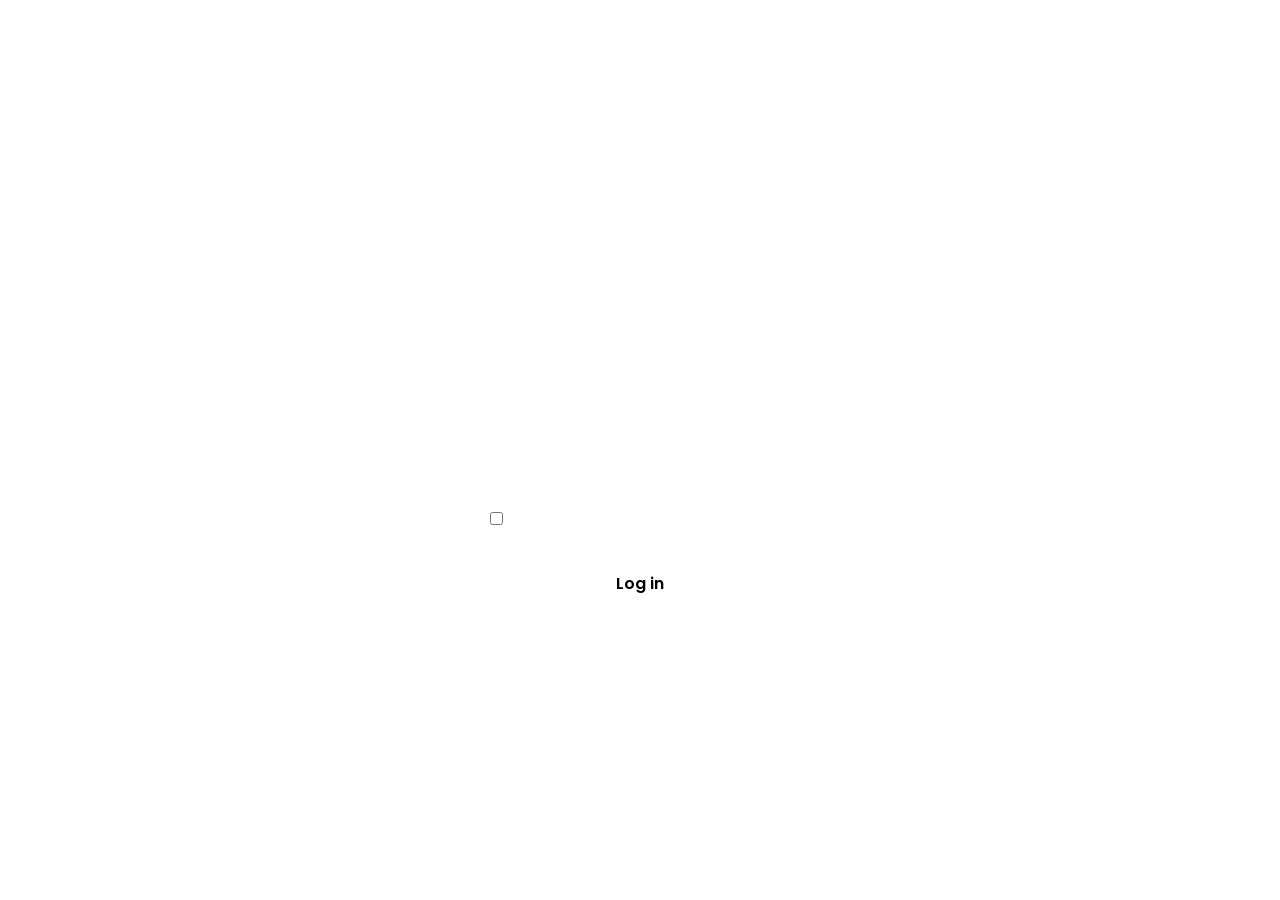
<file: index.html>
<!DOCTYPE html>
<html lang="en">
<head>
    <meta charset="UTF-8">
    <meta name="viewport" content="width=device-width, initial-scale=1.0">
    <title>AskBot Authentication </title>
    <link rel="stylesheet" href="index.css">
</head>
<body>
    <section>
        <form onsubmit="redirectToNextPage(); return false;">
            <h1>Login</h1>
            <div class="inputbox">
                <ion-icon name="mail-outline"></ion-icon>
                <input type="email" required>
                <label for="">Email</label>
            </div>
            <div class="inputbox">
                <ion-icon name="lock-closed-outline"></ion-icon>
                <input type="password" required>
                <label for="">Password</label>
            </div>
            <div class="forget">
                <label for=""><input type="checkbox">Remember Me</label>
                <a href="forgot.html">Forget Password</a>
            </div>
            <button type="submit">Log in</button>
            <div class="register">
                <p>Don't have an account? <a href="registration.html">Register</a></p>
            </div>
        </form>
    </section>

    <script>
        function redirectToNextPage() {
           
            window.location.href = 'interface.html';
        }
    </script>
</body>
</html>
</file>
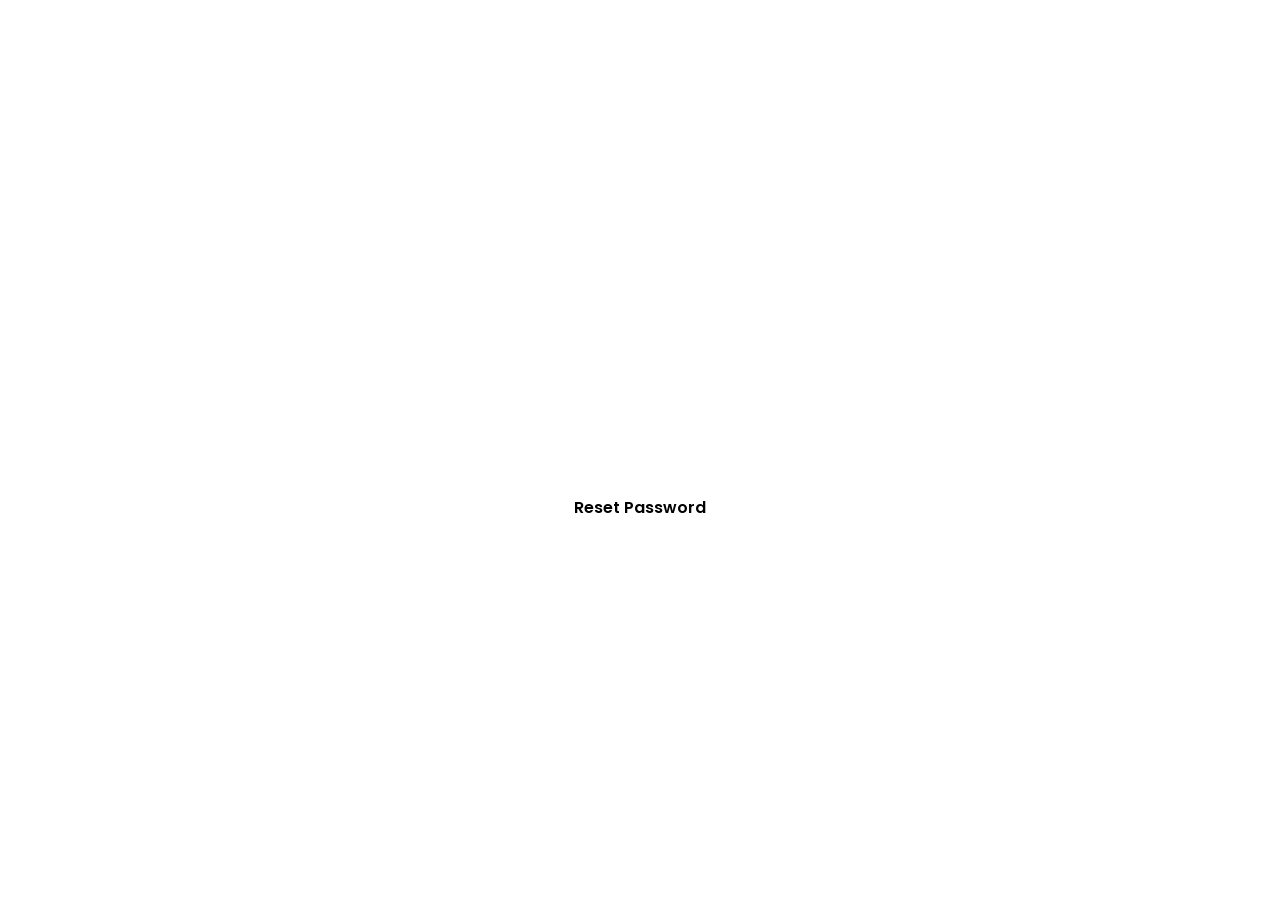
<file: forgot.html>
<!DOCTYPE html>
<html lang="en">
<head>
    <meta charset="UTF-8">
    <meta name="viewport" content="width=device-width, initial-scale=1.0">
    <title>AskBot Forget Password</title>
    <link rel="stylesheet" href="forgot.css">
</head>
<body>
    <section>
        <form onsubmit="redirectToNextPage(); return false;">
            <h1>Forget Password</h1>
            <div class="inputbox">
                <ion-icon name="mail-outline"></ion-icon>
                <input type="email" required>
                <label for="">Email</label>
            </div>
            <button type="submit">Reset Password</button>
            <div class="login">
                <p>Remember your password? <a href="login.html">Login</a></p>
            </div>
        </form>
    </section>

    <script>
        function redirectToNextPage() {
            // Add logic for password reset here
            alert('Password reset link sent to your email!');
        }
    </script>
</body>
</html>
</file>
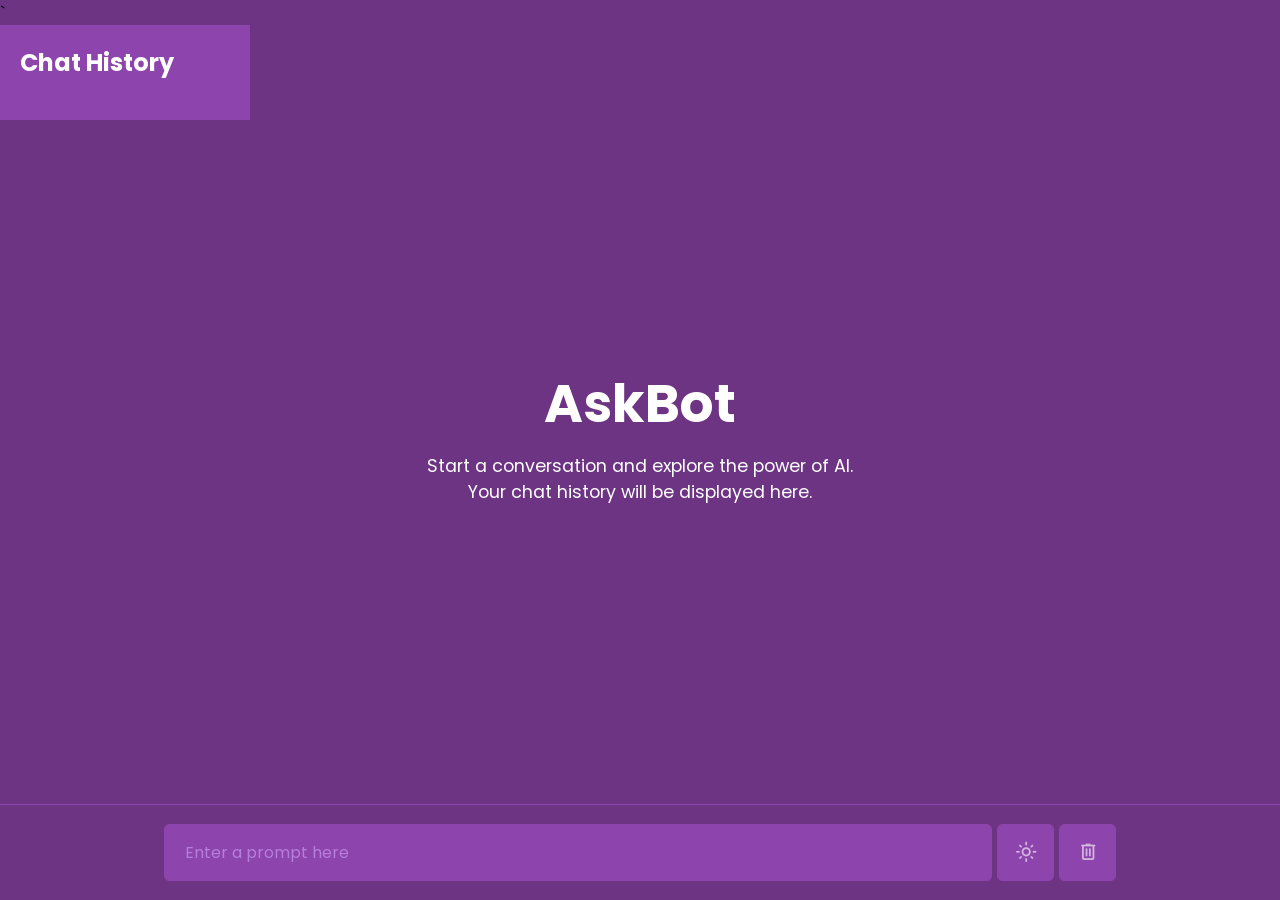
<file: interface.html>
<!DOCTYPE html>

<html lang="en" dir="ltr">

<head>
  <meta charset="utf-8">
  <title>ChatGPT Clone in JavaScript | CodingNepal</title>
  <link rel="stylesheet" href="style.css">
  <meta name="viewport" content="width=device-width, initial-scale=1.0">

  <link rel="stylesheet"
    href="https://fonts.googleapis.com/css2?family=Material+Symbols+Rounded:opsz,wght,FILL,GRAD@20..48,100..700,0..1,-50..200" />
  `
  <script src="script.js" defer></script>
</head>

<body>
  <div class="sidebar">
    <h2>Chat History</h2>
    <ul class="chat-history">
      <!-- Past chat history will be dynamically added here -->
    </ul>
  </div>

  <div class="chat-container"></div>

  <div class="typing-container">
    <div class="typing-content">
      <div class="typing-textarea">
        <textarea id="chat-input" spellcheck="false" placeholder="Enter a prompt here" required></textarea>
        <span id="send-btn" class="material-symbols-rounded">send</span>
      </div>
      <div class="typing-controls">
        <span id="theme-btn" class="material-symbols-rounded">light_mode</span>
        <span id="delete-btn" class="material-symbols-rounded">delete</span>
      </div>
    </div>
  </div>

</body>

</html>
</file>
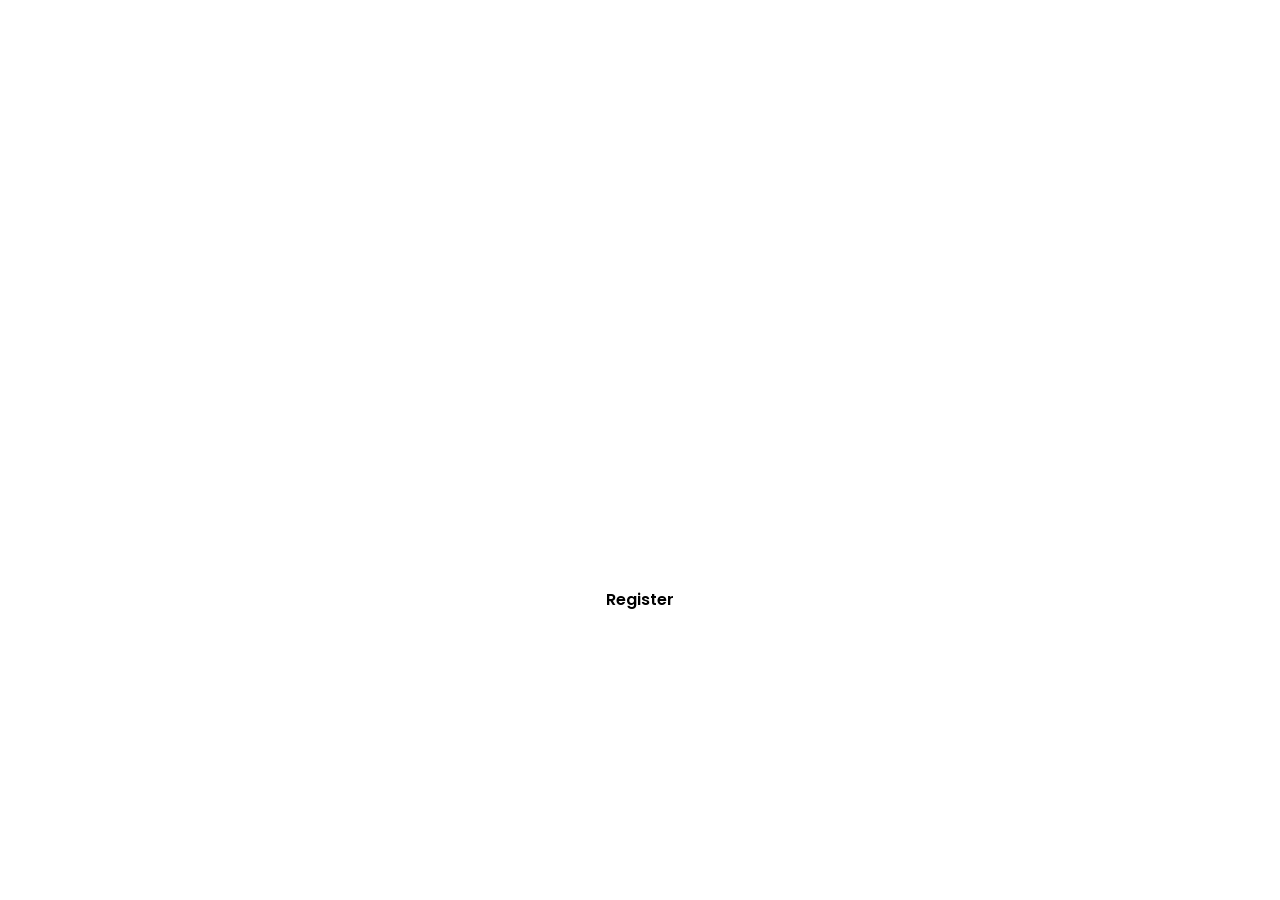
<file: registration.html>
<!DOCTYPE html>
<html lang="en">
<head>
    <meta charset="UTF-8">
    <meta name="viewport" content="width=device-width, initial-scale=1.0">
    <title>AskBot Registration</title>
    <link rel="stylesheet" href="registration.css">
</head>
<body>
    <section>
        <form onsubmit="redirectToNextPage(); return false;">
            <h1>Register</h1>
            <div class="inputbox">
                <ion-icon name="person-outline"></ion-icon>
                <input type="text" required>
                <label for="">Username</label>
            </div>
            <div class="inputbox">
                <ion-icon name="mail-outline"></ion-icon>
                <input type="email" required>
                <label for="">Email</label>
            </div>
            <div class="inputbox">
                <ion-icon name="lock-closed-outline"></ion-icon>
                <input type="password" required>
                <label for="">Password</label>
            </div>
            <button type="submit">Register</button>
            <div class="login">
                <p>Already have an account? <a href="index.html">Login</a></p>
            </div>
        </form>
    </section>

    <script>
        function redirectToNextPage() {
            window.location.href = 'interface.html';
        }
    </script>
</body>
</html>
</file>
<file: index.css>
@import url('https://fonts.googleapis.com/css2?family=Poppins:wght@500&display=swap');

* {
  margin: 0;
  padding: 0;
  box-sizing: border-box;
  font-family: 'poppins',sans-serif;
}

body {
  display: flex;
  align-items: center;
  justify-content: center;
  min-height: 100vh;
  background-image: url(https://user-images.githubusercontent.com/13468728/233847739-219cb494-c265-4554-820a-bd3424c59065.jpg);
  background-repeat: no-repeat;
  background-position: center;
  background-size: cover;
}

section {
    position: relative;
    max-width: 400px;
    background-color: transparent;
    border: 2px solid rgba(255, 255, 255, 0.5);
    border-radius: 20px;
    backdrop-filter: blur(55px);
    display: flex;
    justify-content: center;
    align-items: center;
    padding: 2rem 3rem;
}

h1 {
    font-size: 2rem;
    color: #fff;
    text-align: center;
}

.inputbox {
    position: relative;
    margin: 30px 0;
    max-width: 310px;
    border-bottom: 2px solid #fff;
}

.inputbox label {
    position: absolute;
    top: 50%;
    left: 5px;
    transform: translateY(-50%);
    color: #fff;
    font-size: 1rem;
    pointer-events: none;
    transition: all 0.5s ease-in-out;
}

input:focus ~ label, 
input:valid ~ label {
    top: -5px;
}

.inputbox input {
    width: 100%;
    height: 60px;
    background: transparent;
    border: none;
    outline: none;
    font-size: 1rem;
    padding: 0 35px 0 5px;
    color: #fff;
}

.inputbox ion-icon {
    position: absolute;
    right: 8px;
    color: #fff;
    font-size: 1.2rem;
    top: 20px;
}

.forget {
    margin: 35px 0;
    font-size: 0.85rem;
    color: #fff;
    display: flex;
    justify-content: space-between;
 
}

.forget label {
    display: flex;
    align-items: center;
}

.forget label input {
    margin-right: 3px;
}

.forget a {
    color: #fff;
    text-decoration: none;
    font-weight: 600;
}

.forget a:hover {
    text-decoration: underline;
}

button {
    width: 100%;
    height: 40px;
    border-radius: 40px;
    background-color: rgb(255, 255,255, 1);
    border: none;
    outline: none;
    cursor: pointer;
    font-size: 1rem;
    font-weight: 600;
    transition: all 0.4s ease;
}

button:hover {
  background-color: rgb(255, 255,255, 0.5);
}

.register {
    font-size: 0.9rem;
    color: #fff;
    text-align: center;
    margin: 25px 0 10px;
}

.register p a {
    text-decoration: none;
    color: #fff;
    font-weight: 600;
}

.register p a:hover {
    text-decoration: underline;
}
</file>
<file: forgot.css>
@import url('https://fonts.googleapis.com/css2?family=Poppins:wght@500&display=swap');

* {
  margin: 0;
  padding: 0;
  box-sizing: border-box;
  font-family: 'Poppins', sans-serif;
}

body {
  display: flex;
  align-items: center;
  justify-content: center;
  min-height: 100vh;
  background-image: url(https://user-images.githubusercontent.com/13468728/233847739-219cb494-c265-4554-820a-bd3424c59065.jpg);
  background-repeat: no-repeat;
  background-position: center;
  background-size: cover;
}

section {
  position: relative;
  max-width: 400px;
  background-color: transparent;
  border: 2px solid rgba(255, 255, 255, 0.5);
  border-radius: 20px;
  backdrop-filter: blur(55px);
  display: flex;
  justify-content: center;
  align-items: center;
  padding: 2rem 3rem;
}

h1 {
  font-size: 2rem;
  color: #fff;
  text-align: center;
}

.inputbox {
  position: relative;
  margin: 30px 0;
  max-width: 310px;
  border-bottom: 2px solid #fff;
}

.inputbox label {
  position: absolute;
  top: 50%;
  left: 5px;
  transform: translateY(-50%);
  color: #fff;
  font-size: 1rem;
  pointer-events: none;
  transition: all 0.5s ease-in-out;
}

input:focus ~ label,
input:valid ~ label {
  top: -5px;
}

.inputbox input {
  width: 100%;
  height: 60px;
  background: transparent;
  border: none;
  outline: none;
  font-size: 1rem;
  padding: 0 35px 0 5px;
  color: #fff;
}

.inputbox ion-icon {
  position: absolute;
  right: 8px;
  color: #fff;
  font-size: 1.2rem;
  top: 20px;
}

button {
  width: 100%;
  height: 40px;
  border-radius: 40px;
  background-color: rgb(255, 255, 255, 1);
  border: none;
  outline: none;
  cursor: pointer;
  font-size: 1rem;
  font-weight: 600;
  transition: all 0.4s ease;
}

button:hover {
  background-color: rgb(255, 255, 255, 0.5);
}

.login {
  font-size: 0.9rem;
  color: #fff;
  text-align: center;
  margin: 25px 0 10px;
}

.login p a {
  text-decoration: none;
  color: #fff;
  font-weight: 600;
}

.login p a:hover {
  text-decoration: underline;
}
</file>
<file: style.css>
/* Import Google font - Poppins */
@import url('https://fonts.googleapis.com/css2?family=Poppins:wght@400;500;600&display=swap');

* {
  margin: 0;
  padding: 0;
  box-sizing: border-box;
  font-family: "Poppins", sans-serif;
}

:root {
  --text-color: #FFFFFF;
  --icon-color: #D2B4DE; 
  --icon-hover-bg: #5b5e71;
  --placeholder-color: #B57EDC; 
  --outgoing-chat-bg: #6C3483; 
  --incoming-chat-bg: #8E44AD;
  --outgoing-chat-border: #6C3483;
  --incoming-chat-border: #8E44AD;
}

.light-mode {
  --text-color: #8E44AD;
  --icon-color: #7F8C8D;
  --icon-hover-bg: #f1f1f3;
  --placeholder-color: #B57EDC;
  --outgoing-chat-bg: #ECF0F1;
  --incoming-chat-bg: #FFFFFF;
  --outgoing-chat-border: #ECF0F1;
  --incoming-chat-border: #D5D8DC;
}

body {
  background: var(--outgoing-chat-bg);
}

.sidebar {
  width: 250px;
  background: var(--incoming-chat-bg);
  color: var(--text-color);
  padding: 20px;
}

.sidebar h2 {
  font-size: 1.5rem;
  margin-bottom: 20px;
}

.chat-history {
  list-style-type: none;
  padding: 0;
}

.chat-history li {
  margin-bottom: 10px;
  cursor: pointer;
}

.chat-history li:hover {
  color: var(--icon-color);
}

.chat-container {
  overflow-y: auto;
  max-height: 100vh;
  padding-bottom: 150px;
}

.default-text {
  display: flex;
  align-items: center;
  justify-content: center;
  flex-direction: column;
  height: 70vh;
  padding: 0 10px;
  text-align: center;
  color: var(--text-color);
}

.default-text h1 {
  font-size: 3.3rem;
}

.default-text p {
  margin-top: 10px;
  font-size: 1.1rem;
}

.chat-container .chat {
  padding: 25px 10px;
  display: flex;
  justify-content: center;
  color: var(--text-color);
}

.chat-container .chat.outgoing {
  background: var(--outgoing-chat-bg);
  border: 1px solid var(--outgoing-chat-border);
}

.chat-container .chat.incoming {
  background: var(--incoming-chat-bg);
  border: 1px solid var(--incoming-chat-border);
}

.chat .chat-content {
  display: flex;
  max-width: 1200px;
  width: 100%;
  align-items: flex-start;
  justify-content: space-between;
}

span.material-symbols-rounded {
  user-select: none;
  cursor: pointer;
}

.chat .chat-content span {
  cursor: pointer;
  font-size: 1.3rem;
  color: var(--icon-color);
  visibility: hidden;
}

.chat:hover .chat-content:not(:has(.typing-animation), :has(.error)) span {
  visibility: visible;
}

.chat .chat-details {
  display: flex;
  align-items: center;
}

.chat .chat-details img {
  width: 35px;
  height: 35px;
  align-self: flex-start;
  object-fit: cover;
  border-radius: 2px;
}

.chat .chat-details p {
  white-space: pre-wrap;
  font-size: 1.05rem;
  padding: 0 50px 0 25px;
  color: var(--text-color);
  word-break: break-word;
}

.chat .chat-details p.error {
  color: #e55865;
}

.chat .typing-animation {
  padding-left: 25px;
  display: inline-flex;
}

.typing-animation .typing-dot {
  height: 7px;
  width: 7px;
  border-radius: 50%;
  margin: 0 3px;
  opacity: 0.7;
  background: var(--text-color);
  animation: animateDots 1.5s var(--delay) ease-in-out infinite;
}

.typing-animation .typing-dot:first-child {
  margin-left: 0;
}

@keyframes animateDots {
  0%,44% {
    transform: translateY(0px);
  }
  28% {
    opacity: 0.4;
    transform: translateY(-6px);
  }
  44% {
    opacity: 0.2;
  }
}

.typing-container {
  position: fixed;
  bottom: 0;
  width: 100%;
  display: flex;
  padding: 20px 10px;
  justify-content: center;
  background: var(--outgoing-chat-bg);
  border-top: 1px solid var(--incoming-chat-border);
}

.typing-container .typing-content {
  display: flex;
  max-width: 950px;
  width: 100%;
  align-items: flex-end;
}

.typing-container .typing-textarea {
  width: 100%;
  display: flex;
  position: relative;
}

.typing-textarea textarea {
  resize: none;
  height: 55px;
  width: 100%;
  border: none;
  padding: 15px 45px 15px 20px;
  color: var(--text-color);
  font-size: 1rem;
  border-radius: 4px;
  max-height: 250px;
  overflow-y: auto;
  background: var(--incoming-chat-bg);
  outline: 1px solid var(--incoming-chat-border);
}

.typing-textarea textarea::placeholder {
  color: var(--placeholder-color);
}

.typing-content span {
  width: 55px;
  height: 55px;
  display: flex;
  border-radius: 4px;
  font-size: 1.35rem;
  align-items: center;
  justify-content: center;
  color: var(--icon-color);
}

.typing-textarea span {
  position: absolute;
  right: 0;
  bottom: 0;
  visibility: hidden;
}

.typing-textarea textarea:valid ~ span {
  visibility: visible;
}

.typing-controls {
  display: flex;
}

.typing-controls span {
  margin-left: 7px;
  font-size: 1.4rem;
  background: var(--incoming-chat-bg);
  outline: 1px solid var(--incoming-chat-border);
}

.typing-controls span:hover {
  background: var(--icon-hover-bg);
}

/* Responsive Media Query */
@media screen and (max-width: 600px) {
  .default-text h1 {
    font-size: 2.3rem;
  }
  :where(.default-text p, textarea, .chat p) {
    font-size: 0.95rem!important;
  }
  .chat-container .chat {
    padding: 20px 10px;
  }
  .chat-container .chat img {
    height: 32px;
    width: 32px;
  }
  .chat-container .chat p {
    padding: 0 20px;
  }
  .chat .chat-content:not(:has(.typing-animation), :has(.error)) span {
    visibility: visible;
  }
  .typing-container {
    padding: 15px 10px;
  }
  .typing-textarea textarea {
    height: 45px;
    padding: 10px 40px 10px 10px;
  }
  .typing-content span {
    height: 45px;
    width: 45px;
    margin-left: 5px;
  }
  span.material-symbols-rounded {
    font-size: 1.25rem!important;
  }
}
</file>
<file: registration.css>
@import url('https://fonts.googleapis.com/css2?family=Poppins:wght@500&display=swap');

* {
  margin: 0;
  padding: 0;
  box-sizing: border-box;
  font-family: 'Poppins', sans-serif;
}

body {
  display: flex;
  align-items: center;
  justify-content: center;
  min-height: 100vh;
  background-image: url(https://user-images.githubusercontent.com/13468728/233847739-219cb494-c265-4554-820a-bd3424c59065.jpg);
  background-repeat: no-repeat;
  background-position: center;
  background-size: cover;
}

section {
  position: relative;
  max-width: 400px;
  background-color: transparent;
  border: 2px solid rgba(255, 255, 255, 0.5);
  border-radius: 20px;
  backdrop-filter: blur(55px);
  display: flex;
  justify-content: center;
  align-items: center;
  padding: 2rem 3rem;
}

h1 {
  font-size: 2rem;
  color: #fff;
  text-align: center;
}

.inputbox {
  position: relative;
  margin: 30px 0;
  max-width: 310px;
  border-bottom: 2px solid #fff;
}

.inputbox label {
  position: absolute;
  top: 50%;
  left: 5px;
  transform: translateY(-50%);
  color: #fff;
  font-size: 1rem;
  pointer-events: none;
  transition: all 0.5s ease-in-out;
}

input:focus ~ label,
input:valid ~ label {
  top: -5px;
}

.inputbox input {
  width: 100%;
  height: 60px;
  background: transparent;
  border: none;
  outline: none;
  font-size: 1rem;
  padding: 0 35px 0 5px;
  color: #fff;
}

.inputbox ion-icon {
  position: absolute;
  right: 8px;
  color: #fff;
  font-size: 1.2rem;
  top: 20px;
}

button {
  width: 100%;
  height: 40px;
  border-radius: 40px;
  background-color: rgb(255, 255, 255, 1);
  border: none;
  outline: none;
  cursor: pointer;
  font-size: 1rem;
  font-weight: 600;
  transition: all 0.4s ease;
}

button:hover {
  background-color: rgb(255, 255, 255, 0.5);
}

.login {
  font-size: 0.9rem;
  color: #fff;
  text-align: center;
  margin: 25px 0 10px;
}

.login p a {
  text-decoration: none;
  color: #fff;
  font-weight: 600;
}

.login p a:hover {
  text-decoration: underline;
}
</file>
